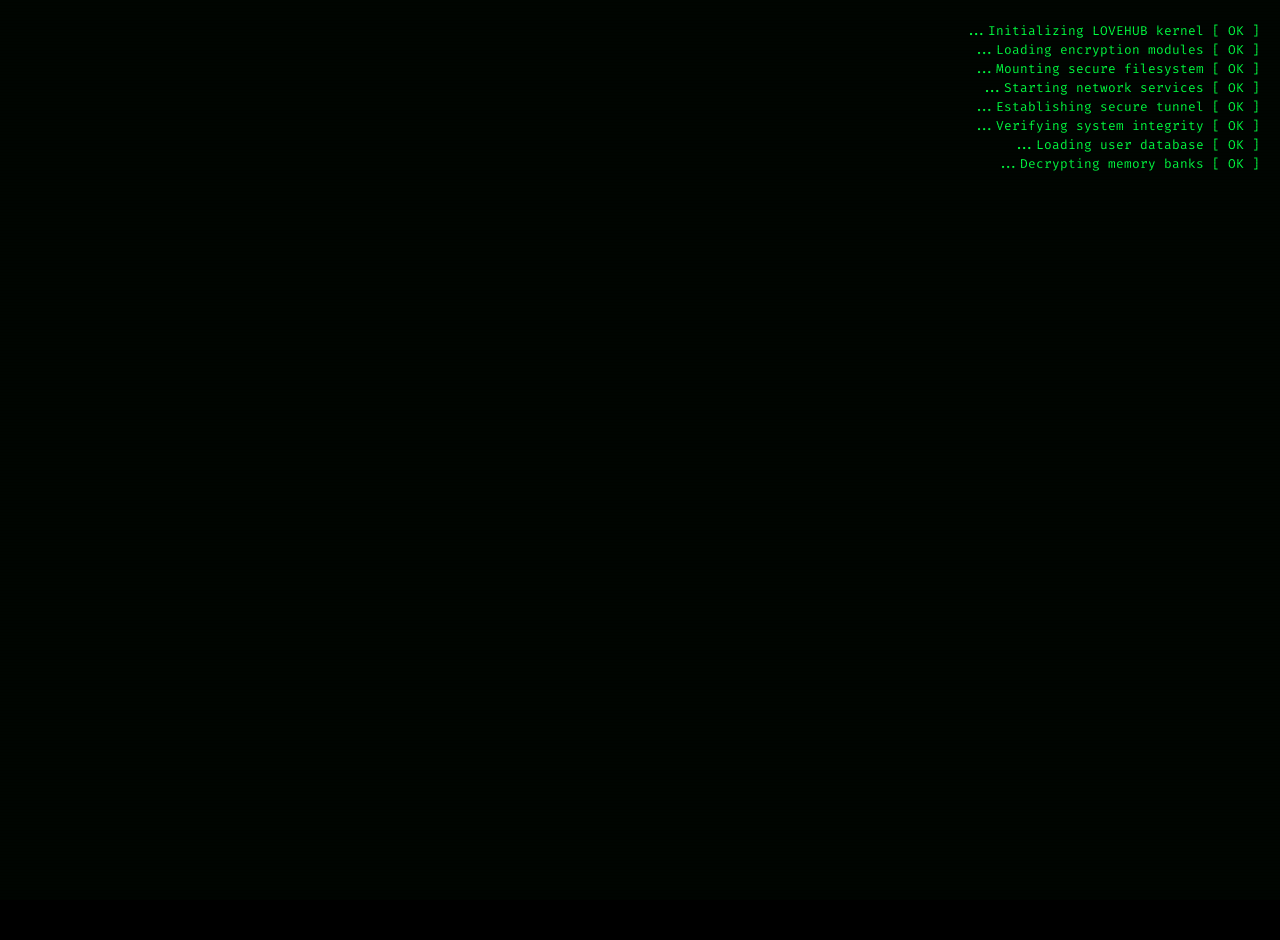
<file: index.html>
<!DOCTYPE html>
<html lang="fa" dir="rtl">
<head>
    <meta charset="UTF-8">
    <meta name="viewport" content="width=device-width, initial-scale=1.0, maximum-scale=1.0, user-scalable=no">
    <title>LOVEHUB // ACCESS TERMINAL</title>
    <link rel="stylesheet" href="css/cyber.css">
</head>
<body class="login-body">
    <canvas id="matrix"></canvas>
    
    <div class="boot-sequence">
        <div id="boot-log"></div>
    </div>
    
    <div class="login-container" id="login-container" style="display:none;">
        <div class="terminal-window">
            <div class="terminal-header">
                <div class="terminal-dots">
                    <span class="dot red"></span>
                    <span class="dot yellow"></span>
                    <span class="dot green"></span>
                </div>
                <div class="terminal-title">root@lovehub:~$ secure_login</div>
            </div>
            <div class="terminal-body">
                <div class="ascii-logo">
<pre>
██╗      ██████╗  ██████╗ ███████╗██╗  ██╗
██║     ██╔═══██╗██╔════╝ ██╔════╝██║  ██║
██║     ██║   ██║██║  ███╗█████╗  ███████║
██║     ██║   ██║██║   ██║██╔══╝  ██╔══██║
███████╗╚██████╔╝╚██████╔╝███████╗██║  ██║
╚══════╝ ╚═════╝  ╚═════╝ ╚══════╝╚═╝  ╚═╝
        <span class="glitch">[ SECURE ACCESS v2.0 ]</span>
</pre>
                </div>
                
                <div class="system-info">
                    <div>> SYSTEM STATUS: <span class="online">ONLINE</span></div>
                    <div>> ENCRYPTION: <span class="cyan">AES-256</span></div>
                    <div>> CONNECTION: <span class="green">SECURED</span></div>
                    <div>> TIME: <span id="live-time"></span></div>
                </div>
                
                <form id="login-form" autocomplete="off">
                    <div class="input-group">
                        <label>> ENTER_USERNAME:</label>
                        <div class="input-wrapper">
                            <span class="prompt">$</span>
                            <input type="text" id="username" required placeholder="pourya / sarina">
                            <span class="cursor">▊</span>
                        </div>
                    </div>
                    
                    <div class="input-group">
                        <label>> ENTER_PASSWORD:</label>
                        <div class="input-wrapper">
                            <span class="prompt">$</span>
                            <input type="password" id="password" required placeholder="•••••">
                            <span class="cursor">▊</span>
                        </div>
                    </div>
                    
                    <div id="login-error" class="error-msg" style="display:none;">
                        <span class="blink">⚠ ACCESS DENIED</span> - Invalid credentials
                    </div>
                    
                    <button type="submit" class="cyber-btn">
                        <span class="btn-text">[ AUTHENTICATE ]</span>
                    </button>
                </form>
                
                <div class="footer-info">
                    <div class="scan-line"></div>
                    <div>> AUTHORIZED: <span class="pink">POURYA</span>, <span class="cyan">SARINA</span></div>
                    <div>> DEFAULT PASS: <span class="warn">12345</span></div>
                    <div class="blink">> AWAITING INPUT<span class="cursor">_</span></div>
                </div>
            </div>
        </div>
    </div>

    <script src="js/api.js"></script>
    <script src="js/auth.js"></script>
    <script src="js/matrix.js"></script>
</body>
</html>
</file>
<file: css/cyber.css>
@import url('https://fonts.googleapis.com/css2?family=Fira+Code:wght@300;400;500;600;700&family=Share+Tech+Mono&display=swap');

:root {
    --cyber-black: #000000;
    --cyber-dark: #0a0e14;
    --cyber-green: #00ff41;
    --cyber-cyan: #00d4ff;
    --cyber-pink: #ff006e;
    --cyber-red: #ff003c;
    --cyber-yellow: #ffd700;
    --cyber-purple: #bc13fe;
    --cyber-gray: #1a1f2e;
    --cyber-border: rgba(0, 255, 65, 0.3);
    --font-mono: 'Fira Code', 'Share Tech Mono', 'Courier New', monospace;
}

* {
    box-sizing: border-box;
    margin: 0;
    padding: 0;
    -webkit-tap-highlight-color: transparent;
}

body {
    font-family: var(--font-mono);
    background: var(--cyber-black);
    color: var(--cyber-green);
    overflow: hidden;
    min-height: 100vh;
    position: relative;
}

body::before {
    content: '';
    position: fixed;
    top: 0; left: 0;
    width: 100%; height: 100%;
    background: repeating-linear-gradient(
        0deg,
        rgba(0, 0, 0, 0.15),
        rgba(0, 0, 0, 0.15) 1px,
        transparent 1px,
        transparent 3px
    );
    pointer-events: none;
    z-index: 9999;
}

body::after {
    content: '';
    position: fixed;
    top: 0; left: 0;
    width: 100%; height: 100%;
    background: rgba(0, 255, 65, 0.02);
    pointer-events: none;
    z-index: 9998;
    animation: flicker 0.15s infinite;
}

@keyframes flicker {
    0% { opacity: 0.2; }
    50% { opacity: 0.3; }
    100% { opacity: 0.2; }
}

/* Boot Sequence */
.boot-sequence {
    position: fixed;
    top: 0; left: 0;
    width: 100%; height: 100%;
    background: var(--cyber-black);
    padding: 20px;
    font-size: 0.8rem;
    color: var(--cyber-green);
    z-index: 100;
    overflow: hidden;
    transition: opacity 0.5s;
}

.boot-sequence.hide {
    opacity: 0;
    pointer-events: none;
}

#boot-log div {
    margin: 2px 0;
    opacity: 0;
    animation: typeLine 0.3s forwards;
}

@keyframes typeLine {
    to { opacity: 1; }
}

/* Login */
.login-body {
    display: flex;
    align-items: center;
    justify-content: center;
    padding: 20px;
}

.login-container {
    width: 100%;
    max-width: 500px;
    z-index: 10;
}

.terminal-window {
    background: rgba(10, 14, 20, 0.95);
    border: 1px solid var(--cyber-green);
    border-radius: 8px;
    box-shadow: 
        0 0 30px rgba(0, 255, 65, 0.3),
        inset 0 0 30px rgba(0, 255, 65, 0.05);
    overflow: hidden;
    backdrop-filter: blur(10px);
}

.terminal-header {
    background: linear-gradient(90deg, rgba(0, 255, 65, 0.1), transparent);
    padding: 10px 15px;
    display: flex;
    align-items: center;
    gap: 10px;
    border-bottom: 1px solid var(--cyber-border);
}

.terminal-dots {
    display: flex;
    gap: 6px;
}

.dot {
    width: 10px;
    height: 10px;
    border-radius: 50%;
}

.dot.red { background: var(--cyber-red); box-shadow: 0 0 8px var(--cyber-red); }
.dot.yellow { background: var(--cyber-yellow); box-shadow: 0 0 8px var(--cyber-yellow); }
.dot.green { background: var(--cyber-green); box-shadow: 0 0 8px var(--cyber-green); }

.terminal-title {
    font-size: 0.75rem;
    color: var(--cyber-cyan);
    flex: 1;
}

.terminal-body {
    padding: 20px;
}

.ascii-logo {
    text-align: center;
    font-size: 0.45rem;
    line-height: 1.1;
    color: var(--cyber-green);
    margin-bottom: 20px;
    text-shadow: 0 0 10px var(--cyber-green);
    overflow-x: auto;
}

.ascii-logo .glitch {
    display: block;
    color: var(--cyber-pink);
    font-size: 0.7rem;
    margin-top: 10px;
    text-shadow: 0 0 10px var(--cyber-pink);
    animation: glitch 3s infinite;
}

@keyframes glitch {
    0%, 90%, 100% { transform: translate(0); }
    92% { transform: translate(-2px, 1px); }
    94% { transform: translate(2px, -1px); }
    96% { transform: translate(-1px, -1px); }
    98% { transform: translate(1px, 1px); }
}

.system-info {
    background: rgba(0, 255, 65, 0.05);
    border: 1px dashed var(--cyber-border);
    padding: 10px;
    margin-bottom: 20px;
    font-size: 0.75rem;
    line-height: 1.8;
}

.system-info .online { color: var(--cyber-green); }
.system-info .cyan { color: var(--cyber-cyan); }
.system-info .green { color: var(--cyber-green); }

.input-group {
    margin-bottom: 15px;
}

.input-group label {
    display: block;
    font-size: 0.75rem;
    color: var(--cyber-cyan);
    margin-bottom: 5px;
}

.input-wrapper {
    display: flex;
    align-items: center;
    background: rgba(0, 0, 0, 0.5);
    border: 1px solid var(--cyber-border);
    border-radius: 4px;
    padding: 8px 12px;
    transition: all 0.3s;
}

.input-wrapper:focus-within {
    border-color: var(--cyber-green);
    box-shadow: 0 0 15px rgba(0, 255, 65, 0.3);
}

.prompt {
    color: var(--cyber-pink);
    margin-left: 8px;
    font-weight: bold;
}

.input-wrapper input {
    flex: 1;
    background: transparent;
    border: none;
    color: var(--cyber-green);
    font-family: var(--font-mono);
    font-size: 0.9rem;
    outline: none;
    caret-color: transparent;
}

.cursor {
    color: var(--cyber-green);
    animation: blink 1s infinite;
}

@keyframes blink {
    0%, 50% { opacity: 1; }
    51%, 100% { opacity: 0; }
}

.error-msg {
    background: rgba(255, 0, 60, 0.1);
    border: 1px solid var(--cyber-red);
    color: var(--cyber-red);
    padding: 10px;
    border-radius: 4px;
    margin-bottom: 15px;
    font-size: 0.8rem;
    text-align: center;
}

.blink {
    animation: blink 1s infinite;
}

.cyber-btn {
    width: 100%;
    background: transparent;
    border: 2px solid var(--cyber-green);
    color: var(--cyber-green);
    padding: 12px;
    font-family: var(--font-mono);
    font-size: 0.9rem;
    font-weight: 600;
    cursor: pointer;
    position: relative;
    overflow: hidden;
    transition: all 0.3s;
    text-transform: uppercase;
    letter-spacing: 2px;
    border-radius: 6px;
}

.cyber-btn:hover {
    background: var(--cyber-green);
    color: var(--cyber-black);
    box-shadow: 0 0 30px var(--cyber-green);
}

.cyber-btn:active {
    transform: scale(0.98);
}

.cyber-btn.small {
    padding: 6px 12px;
    font-size: 0.75rem;
    width: auto;
}

.cyber-btn.cyan {
    border-color: var(--cyber-cyan);
    color: var(--cyber-cyan);
}

.cyber-btn.cyan:hover {
    background: var(--cyber-cyan);
    color: var(--cyber-black);
    box-shadow: 0 0 30px var(--cyber-cyan);
}

.cyber-btn.pink {
    border-color: var(--cyber-pink);
    color: var(--cyber-pink);
}

.cyber-btn.pink:hover {
    background: var(--cyber-pink);
    color: var(--cyber-black);
    box-shadow: 0 0 30px var(--cyber-pink);
}

.footer-info {
    margin-top: 20px;
    font-size: 0.7rem;
    color: var(--cyber-cyan);
    line-height: 1.8;
    position: relative;
}

.footer-info .pink { color: var(--cyber-pink); }
.footer-info .warn { color: var(--cyber-yellow); }

.scan-line {
    position: absolute;
    top: 0; left: 0;
    width: 100%;
    height: 2px;
    background: linear-gradient(90deg, transparent, var(--cyber-green), transparent);
    animation: scan 3s linear infinite;
}

@keyframes scan {
    0% { top: 0; }
    100% { top: 100%; }
}

@media (max-width: 480px) {
    .ascii-logo { font-size: 0.3rem; }
    .ascii-logo .glitch { font-size: 0.55rem; }
}

::-webkit-scrollbar { width: 4px; }
::-webkit-scrollbar-track { background: transparent; }
::-webkit-scrollbar-thumb { background: var(--cyber-green); border-radius: 2px; }
</file>
<file: css/app.css>
body {
    display: flex;
    flex-direction: column;
    height: 100vh;
    overflow: hidden;
}

#matrix {
    position: fixed;
    top: 0; left: 0;
    width: 100%; height: 100%;
    z-index: 0;
    opacity: 0.15;
}

.login-body #matrix {
    opacity: 0.25;
}

/* Header */
.cyber-header {
    background: rgba(10, 14, 20, 0.95);
    backdrop-filter: blur(10px);
    padding: calc(10px + env(safe-area-inset-top)) 15px 10px;
    display: flex;
    align-items: center;
    justify-content: space-between;
    border-bottom: 1px solid var(--cyber-border);
    z-index: 10;
}

.header-left {
    display: flex;
    align-items: center;
    gap: 12px;
}

.logo-mini {
    width: 40px;
    height: 40px;
    background: linear-gradient(135deg, var(--cyber-pink), var(--cyber-cyan));
    border-radius: 8px;
    display: flex;
    align-items: center;
    justify-content: center;
    font-weight: 900;
    color: var(--cyber-black);
    box-shadow: 0 0 15px rgba(255, 0, 110, 0.4);
}

.glitch-small {
    animation: glitch 3s infinite;
}

.user-info {
    display: flex;
    flex-direction: column;
}

.user-name {
    font-size: 0.9rem;
    font-weight: 700;
    color: var(--cyber-green);
    text-shadow: 0 0 8px var(--cyber-green);
}

.user-status {
    font-size: 0.65rem;
    color: var(--cyber-cyan);
    display: flex;
    align-items: center;
    gap: 5px;
}

.status-dot {
    width: 6px;
    height: 6px;
    background: var(--cyber-green);
    border-radius: 50%;
    box-shadow: 0 0 8px var(--cyber-green);
    animation: pulse 2s infinite;
}

@keyframes pulse {
    0%, 100% { opacity: 1; }
    50% { opacity: 0.4; }
}

.header-right {
    display: flex;
    gap: 8px;
}

.icon-btn {
    width: 36px;
    height: 36px;
    background: rgba(0, 255, 65, 0.1);
    border: 1px solid var(--cyber-border);
    border-radius: 8px;
    color: var(--cyber-green);
    font-size: 1.1rem;
    cursor: pointer;
    transition: all 0.3s;
}

.icon-btn:hover {
    background: var(--cyber-green);
    color: var(--cyber-black);
    box-shadow: 0 0 15px var(--cyber-green);
}

/* Main Container */
.main-container {
    flex: 1;
    overflow-y: auto;
    position: relative;
    z-index: 5;
    padding-bottom: 10px;
}

.view {
    display: none;
    padding: 15px;
    animation: viewIn 0.3s ease;
}

.view.active {
    display: block;
}

@keyframes viewIn {
    from { opacity: 0; transform: translateY(10px); }
    to { opacity: 1; transform: translateY(0); }
}

/* Dashboard */
.dashboard-grid {
    display: grid;
    grid-template-columns: repeat(2, 1fr);
    gap: 10px;
    margin-bottom: 20px;
}

.stat-card {
    background: rgba(10, 14, 20, 0.8);
    border: 1px solid var(--cyber-border);
    border-radius: 10px;
    padding: 15px;
    position: relative;
    overflow: hidden;
}

.stat-card::before {
    content: '';
    position: absolute;
    top: 0; left: 0;
    width: 100%; height: 2px;
}

.stat-card.pink::before { background: var(--cyber-pink); box-shadow: 0 0 10px var(--cyber-pink); }
.stat-card.cyan::before { background: var(--cyber-cyan); box-shadow: 0 0 10px var(--cyber-cyan); }
.stat-card.green::before { background: var(--cyber-green); box-shadow: 0 0 10px var(--cyber-green); }
.stat-card.purple::before { background: var(--cyber-purple); box-shadow: 0 0 10px var(--cyber-purple); }

.stat-label {
    font-size: 0.65rem;
    color: var(--cyber-cyan);
    margin-bottom: 8px;
    letter-spacing: 1px;
}

.stat-value {
    font-size: 1.4rem;
    font-weight: 900;
    color: var(--cyber-green);
    text-shadow: 0 0 10px var(--cyber-green);
    margin-bottom: 5px;
    word-break: break-word;
}

.stat-sub {
    font-size: 0.6rem;
    color: #666;
}

.section-title {
    font-size: 0.8rem;
    color: var(--cyber-cyan);
    margin: 15px 0 10px;
    padding: 8px;
    background: rgba(0, 212, 255, 0.05);
    border-left: 3px solid var(--cyber-cyan);
    letter-spacing: 1px;
}

.quick-actions {
    margin-bottom: 20px;
}

.action-grid {
    display: grid;
    grid-template-columns: repeat(4, 1fr);
    gap: 8px;
}

.action-tile {
    background: rgba(10, 14, 20, 0.8);
    border: 1px solid var(--cyber-border);
    border-radius: 10px;
    padding: 12px 8px;
    display: flex;
    flex-direction: column;
    align-items: center;
    gap: 6px;
    color: var(--cyber-green);
    font-family: var(--font-mono);
    font-size: 0.65rem;
    cursor: pointer;
    transition: all 0.3s;
}

.action-tile:hover {
    border-color: var(--cyber-green);
    box-shadow: 0 0 15px rgba(0, 255, 65, 0.3);
    transform: translateY(-2px);
}

.tile-icon {
    font-size: 1.5rem;
}

/* Chat */
.chat-header {
    padding: 10px;
    text-align: center;
}

.encrypted-badge {
    display: inline-block;
    font-size: 0.7rem;
    color: var(--cyber-green);
    background: rgba(0, 255, 65, 0.1);
    border: 1px dashed var(--cyber-green);
    padding: 4px 12px;
    border-radius: 20px;
}

.chat-stream {
    padding: 15px;
    display: flex;
    flex-direction: column;
    gap: 10px;
    min-height: 300px;
    max-height: calc(100vh - 280px);
    overflow-y: auto;
}

.chat-bubble {
    max-width: 80%;
    padding: 10px 14px;
    border-radius: 8px;
    font-size: 0.85rem;
    line-height: 1.5;
    animation: bubbleIn 0.3s ease;
    word-wrap: break-word;
}

@keyframes bubbleIn {
    from { opacity: 0; transform: translateY(10px); }
    to { opacity: 1; transform: translateY(0); }
}

.msg-me {
    align-self: flex-end;
    background: linear-gradient(135deg, var(--cyber-pink), var(--cyber-purple));
    color: white;
    border: 1px solid var(--cyber-pink);
    box-shadow: 0 0 15px rgba(255, 0, 110, 0.3);
    border-bottom-left-radius: 2px;
}

.msg-partner {
    align-self: flex-start;
    background: rgba(10, 14, 20, 0.9);
    color: var(--cyber-green);
    border: 1px solid var(--cyber-border);
    border-bottom-right-radius: 2px;
}

.msg-sector {
    align-self: flex-start;
    background: rgba(0, 212, 255, 0.1);
    color: var(--cyber-cyan);
    border: 1px solid var(--cyber-cyan);
    border-bottom-right-radius: 2px;
}

.chat-input-area {
    padding: 10px 15px calc(10px + env(safe-area-inset-bottom));
    display: flex;
    gap: 8px;
    background: rgba(10, 14, 20, 0.95);
    border-top: 1px solid var(--cyber-border);
}

.cyber-input {
    flex: 1;
    background: rgba(0, 0, 0, 0.5);
    border: 1px solid var(--cyber-border);
    border-radius: 6px;
    padding: 10px 14px;
    color: var(--cyber-green);
    font-family: var(--font-mono);
    font-size: 0.85rem;
    outline: none;
    transition: all 0.3s;
}

.cyber-input:focus {
    border-color: var(--cyber-green);
    box-shadow: 0 0 10px rgba(0, 255, 65, 0.3);
}

.cyber-input::placeholder {
    color: rgba(0, 255, 65, 0.4);
}

.send-btn {
    width: 42px;
    height: 42px;
    background: var(--cyber-green);
    border: none;
    border-radius: 6px;
    color: var(--cyber-black);
    font-size: 1.1rem;
    font-weight: 900;
    cursor: pointer;
    transition: all 0.3s;
    box-shadow: 0 0 15px rgba(0, 255, 65, 0.4);
}

.send-btn:hover {
    transform: scale(1.05);
    box-shadow: 0 0 25px var(--cyber-green);
}

.send-btn.cyan {
    background: var(--cyber-cyan);
    box-shadow: 0 0 15px rgba(0, 212, 255, 0.4);
}

/* Sector */
.sector-header {
    display: flex;
    align-items: center;
    gap: 15px;
    padding: 15px;
    background: rgba(0, 212, 255, 0.05);
    border: 1px solid var(--cyber-cyan);
    border-radius: 10px;
    margin-bottom: 15px;
}

.sector-eye {
    width: 60px;
    height: 60px;
    border: 2px solid var(--cyber-cyan);
    border-radius: 50%;
    display: flex;
    align-items: center;
    justify-content: center;
    box-shadow: 0 0 20px rgba(0, 212, 255, 0.4);
    animation: floatEye 3s infinite ease-in-out;
}

@keyframes floatEye {
    0%, 100% { transform: translateY(0); }
    50% { transform: translateY(-5px); }
}

.sector-pupil {
    width: 18px;
    height: 18px;
    background: radial-gradient(circle, white, var(--cyber-cyan));
    border-radius: 50%;
    box-shadow: 0 0 15px var(--cyber-cyan);
}

.sector-eye.thinking {
    animation: blinkEye 0.4s infinite alternate;
}

@keyframes blinkEye {
    from { transform: scaleY(1); }
    to { transform: scaleY(0.1); }
}

.sector-info {
    flex: 1;
}

.sector-name {
    font-size: 1rem;
    font-weight: 700;
    color: var(--cyber-cyan);
    text-shadow: 0 0 10px var(--cyber-cyan);
}

.sector-version {
    font-size: 0.7rem;
    color: var(--cyber-green);
}

/* Touch */
.touch-container {
    display: flex;
    flex-direction: column;
    align-items: center;
    padding: 20px;
    gap: 20px;
}

.touch-title {
    color: var(--cyber-pink);
    font-size: 0.9rem;
    letter-spacing: 2px;
}

.cyber-heart {
    width: 120px;
    height: 120px;
    position: relative;
    cursor: pointer;
    display: flex;
    align-items: center;
    justify-content: center;
}

.heart-core {
    width: 60px;
    height: 60px;
    background: linear-gradient(135deg, var(--cyber-pink), var(--cyber-purple));
    transform: rotate(-45deg);
    border-radius: 4px;
    position: relative;
    box-shadow: 0 0 30px var(--cyber-pink);
    animation: heartPulse 1.3s infinite;
}

.heart-core::before, .heart-core::after {
    content: '';
    position: absolute;
    width: 60px;
    height: 60px;
    background: linear-gradient(135deg, var(--cyber-pink), var(--cyber-purple));
    border-radius: 50%;
}

.heart-core::before { top: -30px; left: 0; }
.heart-core::after { top: 0; left: 30px; }

@keyframes heartPulse {
    0%, 100% { transform: rotate(-45deg) scale(1); }
    25% { transform: rotate(-45deg) scale(1.1); }
    60% { transform: rotate(-45deg) scale(1.15); }
}

.heart-ring {
    position: absolute;
    width: 100%;
    height: 100%;
    border: 2px solid var(--cyber-pink);
    border-radius: 50%;
    opacity: 0;
    animation: ringPulse 2s infinite;
}

.heart-ring.ring-2 {
    animation-delay: 1s;
}

@keyframes ringPulse {
    0% { transform: scale(0.5); opacity: 1; }
    100% { transform: scale(1.5); opacity: 0; }
}

.cyber-heart.active .heart-core {
    animation: heartFast 0.35s infinite;
}

@keyframes heartFast {
    0%, 100% { transform: rotate(-45deg) scale(1.1); }
    50% { transform: rotate(-45deg) scale(1.3); }
}

.ecg-svg {
    width: 90%;
    height: 70px;
    background: rgba(0, 0, 0, 0.5);
    border: 1px solid var(--cyber-border);
    border-radius: 8px;
}

.ecg-path {
    stroke: var(--cyber-pink);
    stroke-width: 2;
    fill: none;
    stroke-dasharray: 400;
    stroke-dashoffset: 400;
    filter: drop-shadow(0 0 5px var(--cyber-pink));
}

.cyber-heart.active ~ .ecg-svg .ecg-path {
    animation: drawLine 1.4s linear infinite;
}

@keyframes drawLine {
    to { stroke-dashoffset: -400; }
}

.bpm-display {
    font-size: 1.2rem;
    color: var(--cyber-pink);
}

.bpm-value {
    font-weight: 900;
    font-size: 1.8rem;
    text-shadow: 0 0 10px var(--cyber-pink);
}

/* Games */
.games-grid {
    display: grid;
    grid-template-columns: repeat(2, 1fr);
    gap: 10px;
}

.game-card {
    background: rgba(10, 14, 20, 0.8);
    border: 1px solid var(--cyber-border);
    border-radius: 10px;
    padding: 18px 12px;
    text-align: center;
    cursor: pointer;
    transition: all 0.3s;
}

.game-card:hover {
    border-color: var(--cyber-green);
    box-shadow: 0 0 20px rgba(0, 255, 65, 0.3);
    transform: translateY(-2px);
}

.game-icon {
    font-size: 2.5rem;
    margin-bottom: 8px;
}

.game-name {
    font-size: 0.8rem;
    font-weight: 700;
    color: var(--cyber-green);
    letter-spacing: 1px;
    margin-bottom: 4px;
}

.game-desc {
    font-size: 0.65rem;
    color: var(--cyber-cyan);
}

.game-stats-panel {
    margin-top: 20px;
    background: rgba(10, 14, 20, 0.8);
    border: 1px solid var(--cyber-border);
    border-radius: 10px;
    padding: 15px;
}

/* Memories */
.memories-grid {
    display: grid;
    grid-template-columns: repeat(3, 1fr);
    gap: 8px;
    margin-bottom: 15px;
}

.memory-item {
    aspect-ratio: 1;
    background: rgba(10, 14, 20, 0.8);
    border: 1px solid var(--cyber-border);
    border-radius: 8px;
    display: flex;
    align-items: center;
    justify-content: center;
    font-size: 0.7rem;
    color: var(--cyber-cyan);
    cursor: pointer;
    transition: all 0.3s;
}

.memory-item:hover {
    border-color: var(--cyber-green);
    box-shadow: 0 0 10px rgba(0, 255, 65, 0.3);
}

.memory-item img {
    width: 100%;
    height: 100%;
    object-fit: cover;
    border-radius: 8px;
}

.canvas-area {
    background: #000;
    border: 1px solid var(--cyber-green);
    border-radius: 10px;
    height: 250px;
    position: relative;
    touch-action: none;
    box-shadow: 0 0 15px rgba(0, 255, 65, 0.2);
}

.canvas-area canvas {
    width: 100%;
    height: 100%;
    border-radius: 10px;
}

.canvas-controls {
    display: flex;
    gap: 8px;
    margin-top: 10px;
}

/* Health */
.health-card {
    background: linear-gradient(135deg, rgba(255, 0, 110, 0.1), rgba(188, 19, 254, 0.05));
    border: 1px solid var(--cyber-pink);
    border-radius: 12px;
    padding: 20px;
    text-align: center;
}

.health-title {
    color: var(--cyber-pink);
    font-size: 0.85rem;
    letter-spacing: 2px;
    margin-bottom: 10px;
}

.rose-icon {
    font-size: 3rem;
    margin: 10px 0;
    filter: drop-shadow(0 0 15px var(--cyber-pink));
}

.health-value {
    font-size: 2.5rem;
    font-weight: 900;
    color: var(--cyber-pink);
    text-shadow: 0 0 15px var(--cyber-pink);
}

.health-phase {
    color: var(--cyber-cyan);
    font-size: 0.85rem;
    margin: 10px 0 15px;
}

.health-suggestion {
    background: rgba(0, 212, 255, 0.05);
    border: 1px solid var(--cyber-cyan);
    border-radius: 10px;
    padding: 15px;
    margin-top: 15px;
    font-size: 0.85rem;
    color: var(--cyber-cyan);
    line-height: 1.6;
}

.metrics-grid {
    display: grid;
    grid-template-columns: repeat(2, 1fr);
    gap: 10px;
}

.metric-card {
    background: rgba(10, 14, 20, 0.8);
    border: 1px solid var(--cyber-border);
    border-radius: 8px;
    padding: 12px;
    text-align: center;
}

.metric-label {
    font-size: 0.7rem;
    color: var(--cyber-cyan);
    margin-bottom: 5px;
}

.metric-value {
    font-size: 1.2rem;
    font-weight: 700;
    color: var(--cyber-green);
}

/* Capsule */
.capsule-main {
    background: linear-gradient(135deg, rgba(255, 215, 0, 0.1), rgba(188, 19, 254, 0.05));
    border: 1px solid var(--cyber-yellow);
    border-radius: 12px;
    padding: 20px;
    text-align: center;
    margin-bottom: 15px;
}

.capsule-icon {
    font-size: 3rem;
    animation: floatCapsule 3s infinite ease-in-out;
}

@keyframes floatCapsule {
    0%, 100% { transform: translateY(0); }
    50% { transform: translateY(-10px); }
}

.capsule-form {
    background: rgba(10, 14, 20, 0.8);
    border: 1px solid var(--cyber-border);
    border-radius: 10px;
    padding: 15px;
    display: flex;
    flex-direction: column;
    gap: 10px;
    margin-bottom: 15px;
}

.capsule-form textarea {
    min-height: 80px;
    resize: none;
}

.capsule-item {
    background: rgba(10, 14, 20, 0.8);
    border: 1px solid var(--cyber-yellow);
    border-radius: 8px;
    padding: 12px;
    margin-bottom: 8px;
    font-size: 0.85rem;
}

.capsule-item.locked {
    opacity: 0.7;
    border-style: dashed;
}

/* Wishes */
.wish-item {
    display: flex;
    align-items: center;
    gap: 10px;
    padding: 12px;
    background: rgba(10, 14, 20, 0.8);
    border: 1px solid var(--cyber-border);
    border-radius: 8px;
    margin-bottom: 8px;
    cursor: pointer;
    transition: all 0.3s;
}

.wish-item.done {
    border-color: var(--cyber-green);
    opacity: 0.6;
}

.wish-item.done .wish-text {
    text-decoration: line-through;
    color: var(--cyber-green);
}

.wish-check {
    width: 24px;
    height: 24px;
    border: 2px solid var(--cyber-pink);
    border-radius: 4px;
    display: flex;
    align-items: center;
    justify-content: center;
    color: transparent;
    flex-shrink: 0;
}

.wish-item.done .wish-check {
    background: var(--cyber-green);
    border-color: var(--cyber-green);
    color: var(--cyber-black);
}

.wish-form {
    display: flex;
    gap: 8px;
    margin: 15px 0;
}

.wishes-progress {
    background: rgba(10, 14, 20, 0.8);
    border: 1px solid var(--cyber-border);
    border-radius: 10px;
    padding: 15px;
    text-align: center;
}

/* Timeline */
.timeline-item {
    position: relative;
    padding: 12px 12px 12px 40px;
    background: rgba(10, 14, 20, 0.8);
    border: 1px solid var(--cyber-border);
    border-radius: 8px;
    margin-bottom: 10px;
}

.timeline-item::before {
    content: '';
    position: absolute;
    right: 12px;
    top: 18px;
    width: 10px;
    height: 10px;
    background: var(--cyber-pink);
    border-radius: 50%;
    box-shadow: 0 0 10px var(--cyber-pink);
}

.timeline-date {
    font-size: 0.7rem;
    color: var(--cyber-cyan);
    margin-bottom: 4px;
}

.timeline-title {
    font-weight: 700;
    color: var(--cyber-green);
    margin-bottom: 4px;
}

.timeline-desc {
    font-size: 0.8rem;
    color: #888;
}

/* Mood */
.mood-grid {
    display: grid;
    grid-template-columns: repeat(5, 1fr);
    gap: 10px;
    margin-bottom: 15px;
}

.mood-btn {
    aspect-ratio: 1;
    background: rgba(10, 14, 20, 0.8);
    border: 2px solid var(--cyber-border);
    border-radius: 50%;
    font-size: 2rem;
    display: flex;
    align-items: center;
    justify-content: center;
    cursor: pointer;
    transition: all 0.3s;
}

.mood-btn.selected {
    background: linear-gradient(135deg, var(--cyber-pink), var(--cyber-purple));
    border-color: var(--cyber-pink);
    box-shadow: 0 0 20px rgba(255, 0, 110, 0.5);
    transform: scale(1.1);
}

.mood-stats {
    background: rgba(10, 14, 20, 0.8);
    border: 1px solid var(--cyber-border);
    border-radius: 10px;
    padding: 15px;
    display: flex;
    justify-content: space-around;
}

.mood-suggestion {
    background: rgba(0, 212, 255, 0.05);
    border: 1px solid var(--cyber-cyan);
    border-radius: 10px;
    padding: 15px;
    margin-top: 15px;
}

/* Test */
.test-card {
    background: rgba(10, 14, 20, 0.8);
    border: 1px solid var(--cyber-border);
    border-radius: 10px;
    padding: 20px;
}

#test-question {
    color: var(--cyber-cyan);
    font-size: 0.9rem;
    margin-bottom: 15px;
    line-height: 1.6;
}

#test-options {
    display: flex;
    flex-direction: column;
    gap: 8px;
    margin-bottom: 15px;
}

#test-options button {
    background: transparent;
    border: 1px solid var(--cyber-border);
    color: var(--cyber-green);
    padding: 10px;
    border-radius: 6px;
    font-family: var(--font-mono);
    font-size: 0.85rem;
    cursor: pointer;
    text-align: right;
    transition: all 0.3s;
}

#test-options button:hover {
    border-color: var(--cyber-green);
    background: rgba(0, 255, 65, 0.1);
}

#test-result {
    background: rgba(10, 14, 20, 0.8);
    border: 1px solid var(--cyber-pink);
    border-radius: 10px;
    padding: 20px;
    text-align: center;
    margin-top: 15px;
}

/* Meditation */
.meditation-circle {
    width: 180px;
    height: 180px;
    margin: 20px auto;
    border: 3px solid var(--cyber-cyan);
    border-radius: 50%;
    display: flex;
    align-items: center;
    justify-content: center;
    font-size: 3rem;
    background: radial-gradient(circle, rgba(0, 212, 255, 0.1), transparent);
    box-shadow: 0 0 30px rgba(0, 212, 255, 0.3);
}

.meditation-circle.active {
    animation: breathe 4s infinite ease-in-out;
}

@keyframes breathe {
    0%, 100% { transform: scale(1); opacity: 0.8; }
    50% { transform: scale(1.15); opacity: 1; box-shadow: 0 0 50px var(--cyber-cyan); }
}

.meditation-status {
    text-align: center;
    color: var(--cyber-cyan);
    font-size: 1.2rem;
    margin: 10px 0;
}

.meditation-timer {
    text-align: center;
    font-size: 2.5rem;
    font-weight: 900;
    color: var(--cyber-yellow);
    text-shadow: 0 0 15px var(--cyber-yellow);
    margin: 10px 0;
}

.meditation-controls {
    display: flex;
    gap: 8px;
    justify-content: center;
    flex-wrap: wrap;
    margin: 15px 0;
}

.meditation-stats {
    background: rgba(10, 14, 20, 0.8);
    border: 1px solid var(--cyber-border);
    border-radius: 10px;
    padding: 15px;
    display: flex;
    justify-content: space-around;
}

/* Tabbar */
.cyber-tabbar {
    background: rgba(10, 14, 20, 0.95);
    backdrop-filter: blur(10px);
    border-top: 1px solid var(--cyber-border);
    padding: 6px 4px calc(6px + env(safe-area-inset-bottom));
    display: flex;
    justify-content: space-around;
    z-index: 10;
}

.cyber-tabbar.secondary {
    border-top: none;
    border-bottom: 1px solid var(--cyber-border);
    padding: 6px 4px;
    order: -1;
}

.tab-item {
    display: flex;
    flex-direction: column;
    align-items: center;
    gap: 3px;
    color: #666;
    font-size: 0.6rem;
    flex: 1;
    padding: 4px;
    cursor: pointer;
    transition: all 0.3s;
    border-radius: 6px;
}

.tab-item.active {
    color: var(--cyber-green);
    background: rgba(0, 255, 65, 0.1);
    text-shadow: 0 0 8px var(--cyber-green);
}

.tab-icon {
    font-size: 1.2rem;
}

/* Modal */
.modal {
    display: none;
    position: fixed;
    top: 0; left: 0;
    width: 100%; height: 100%;
    background: rgba(0, 0, 0, 0.8);
    backdrop-filter: blur(5px);
    z-index: 100;
    align-items: center;
    justify-content: center;
    padding: 20px;
}

.modal.show {
    display: flex;
    animation: fadeIn 0.3s;
}

@keyframes fadeIn {
    from { opacity: 0; }
    to { opacity: 1; }
}

.modal-content {
    background: var(--cyber-dark);
    border: 1px solid var(--cyber-green);
    border-radius: 12px;
    width: 100%;
    max-width: 500px;
    max-height: 90vh;
    overflow-y: auto;
    box-shadow: 0 0 40px rgba(0, 255, 65, 0.3);
}

.modal-header {
    display: flex;
    align-items: center;
    justify-content: space-between;
    padding: 15px;
    border-bottom: 1px solid var(--cyber-border);
}

.close-btn {
    background: transparent;
    border: 1px solid var(--cyber-red);
    color: var(--cyber-red);
    width: 30px;
    height: 30px;
    border-radius: 6px;
    font-size: 1.2rem;
    cursor: pointer;
    transition: all 0.3s;
}

.close-btn:hover {
    background: var(--cyber-red);
    color: white;
}

.modal-body {
    padding: 20px;
}

/* Game Overlay */
.game-overlay {
    display: none;
    position: fixed;
    top: 0; left: 0;
    width: 100%; height: 100%;
    background: var(--cyber-black);
    z-index: 150;
    flex-direction: column;
    padding: 20px;
    overflow-y: auto;
}

.game-overlay.show {
    display: flex;
    animation: fadeIn 0.3s;
}

.game-header {
    display: flex;
    align-items: center;
    justify-content: space-between;
    padding-bottom: 15px;
    border-bottom: 1px solid var(--cyber-border);
    color: var(--cyber-cyan);
    font-weight: 700;
    letter-spacing: 2px;
}

#game-content {
    flex: 1;
    padding: 20px 0;
}

#game-score {
    text-align: center;
    font-size: 1.2rem;
    color: var(--cyber-yellow);
    margin: 10px 0;
}

/* Bottle */
.bottle-circle {
    width: 240px;
    height: 240px;
    margin: 20px auto;
    border: 2px dashed var(--cyber-border);
    border-radius: 50%;
    position: relative;
    display: flex;
    align-items: center;
    justify-content: center;
}

.bottle-element {
    width: 40px;
    height: 120px;
    background: linear-gradient(180deg, var(--cyber-cyan), var(--cyber-green));
    border-radius: 15px 15px 6px 6px;
    cursor: pointer;
    transition: transform 4s cubic-bezier(0.1, 0.8, 0.1, 1);
    box-shadow: 0 0 25px rgba(0, 212, 255, 0.5);
    position: relative;
}

.bottle-element::after {
    content: '';
    position: absolute;
    top: -8px;
    left: 12px;
    width: 16px;
    height: 8px;
    background: white;
    border-radius: 3px;
}

.lbl-p {
    position: absolute;
    font-weight: 700;
    font-size: 0.9rem;
    letter-spacing: 1px;
}

.lbl-top { top: 10px; color: var(--cyber-pink); }
.lbl-bottom { bottom: 10px; color: var(--cyber-cyan); }

#tod-txt {
    text-align: center;
    color: var(--cyber-yellow);
    margin: 15px 0;
    letter-spacing: 1px;
}

#tod-question {
    text-align: center;
    color: var(--cyber-green);
    font-size: 0.9rem;
    line-height: 1.6;
    padding: 15px;
    background: rgba(0, 255, 65, 0.05);
    border: 1px dashed var(--cyber-green);
    border-radius: 8px;
    margin: 15px 0;
    min-height: 60px;
}

.tod-controls {
    display: flex;
    gap: 10px;
    justify-content: center;
    margin-top: 15px;
}

/* Progress */
.progress-bar {
    width: 100%;
    height: 6px;
    background: rgba(0, 255, 65, 0.1);
    border: 1px solid var(--cyber-border);
    border-radius: 3px;
    overflow: hidden;
    margin: 10px 0;
}

.progress-fill {
    height: 100%;
    background: linear-gradient(90deg, var(--cyber-pink), var(--cyber-cyan));
    box-shadow: 0 0 10px var(--cyber-pink);
    transition: width 0.5s;
}

/* TicTacToe */
.ttt-board {
    display: grid;
    grid-template-columns: repeat(3, 1fr);
    gap: 8px;
    max-width: 280px;
    margin: 20px auto;
}

.ttt-cell {
    aspect-ratio: 1;
    background: rgba(10, 14, 20, 0.8);
    border: 2px solid var(--cyber-border);
    border-radius: 8px;
    display: flex;
    align-items: center;
    justify-content: center;
    font-size: 2.5rem;
    font-weight: 900;
    cursor: pointer;
    transition: all 0.2s;
}

.ttt-cell:hover {
    border-color: var(--cyber-green);
}

.ttt-cell.x {
    color: var(--cyber-pink);
    text-shadow: 0 0 15px var(--cyber-pink);
}

.ttt-cell.o {
    color: var(--cyber-cyan);
    text-shadow: 0 0 15px var(--cyber-cyan);
}

.ttt-cell.win {
    background: rgba(255, 215, 0, 0.2);
    border-color: var(--cyber-yellow);
    box-shadow: 0 0 20px var(--cyber-yellow);
}

/* Memory */
.memory-board {
    display: grid;
    grid-template-columns: repeat(4, 1fr);
    gap: 8px;
    max-width: 320px;
    margin: 20px auto;
}

.memory-card {
    aspect-ratio: 1;
    background: rgba(10, 14, 20, 0.8);
    border: 2px solid var(--cyber-border);
    border-radius: 8px;
    display: flex;
    align-items: center;
    justify-content: center;
    font-size: 1.8rem;
    cursor: pointer;
    transition: all 0.3s;
}

.memory-card.flipped {
    background: linear-gradient(135deg, rgba(255, 0, 110, 0.2), rgba(188, 19, 254, 0.2));
    border-color: var(--cyber-pink);
    box-shadow: 0 0 15px rgba(255, 0, 110, 0.3);
}

.memory-card.matched {
    background: linear-gradient(135deg, rgba(0, 255, 65, 0.2), rgba(0, 212, 255, 0.2));
    border-color: var(--cyber-green);
    box-shadow: 0 0 15px rgba(0, 255, 65, 0.3);
}

/* RPS */
.rps-choices {
    display: flex;
    justify-content: center;
    gap: 15px;
    margin: 20px 0;
}

.rps-btn {
    width: 80px;
    height: 80px;
    background: rgba(10, 14, 20, 0.8);
    border: 2px solid var(--cyber-border);
    border-radius: 50%;
    font-size: 2.5rem;
    display: flex;
    align-items: center;
    justify-content: center;
    cursor: pointer;
    transition: all 0.3s;
}

.rps-btn:hover {
    border-color: var(--cyber-green);
    transform: scale(1.05);
}

.rps-btn.selected {
    background: linear-gradient(135deg, var(--cyber-pink), var(--cyber-purple));
    border-color: var(--cyber-pink);
    box-shadow: 0 0 25px rgba(255, 0, 110, 0.5);
}

/* Profile */
.profile-avatar {
    width: 80px;
    height: 80px;
    border-radius: 50%;
    background: linear-gradient(135deg, var(--cyber-pink), var(--cyber-cyan));
    margin: 0 auto 15px;
    display: flex;
    align-items: center;
    justify-content: center;
    font-size: 2rem;
    font-weight: 900;
    color: var(--cyber-black);
    box-shadow: 0 0 20px rgba(255, 0, 110, 0.4);
}

.profile-field {
    margin-bottom: 12px;
}

.profile-field label {
    display: block;
    font-size: 0.75rem;
    color: var(--cyber-cyan);
    margin-bottom: 5px;
    letter-spacing: 1px;
}

.profile-field input,
.profile-field select,
.profile-field textarea {
    width: 100%;
    background: rgba(0, 0, 0, 0.5);
    border: 1px solid var(--cyber-border);
    border-radius: 6px;
    padding: 10px;
    color: var(--cyber-green);
    font-family: var(--font-mono);
    font-size: 0.85rem;
    outline: none;
}

.profile-field input:focus,
.profile-field select:focus,
.profile-field textarea:focus {
    border-color: var(--cyber-green);
    box-shadow: 0 0 10px rgba(0, 255, 65, 0.3);
}

@media (max-width: 480px) {
    .dashboard-grid { grid-template-columns: 1fr; }
    .action-grid { grid-template-columns: repeat(2, 1fr); }
    .stat-value { font-size: 1.2rem; }
}
</file>
